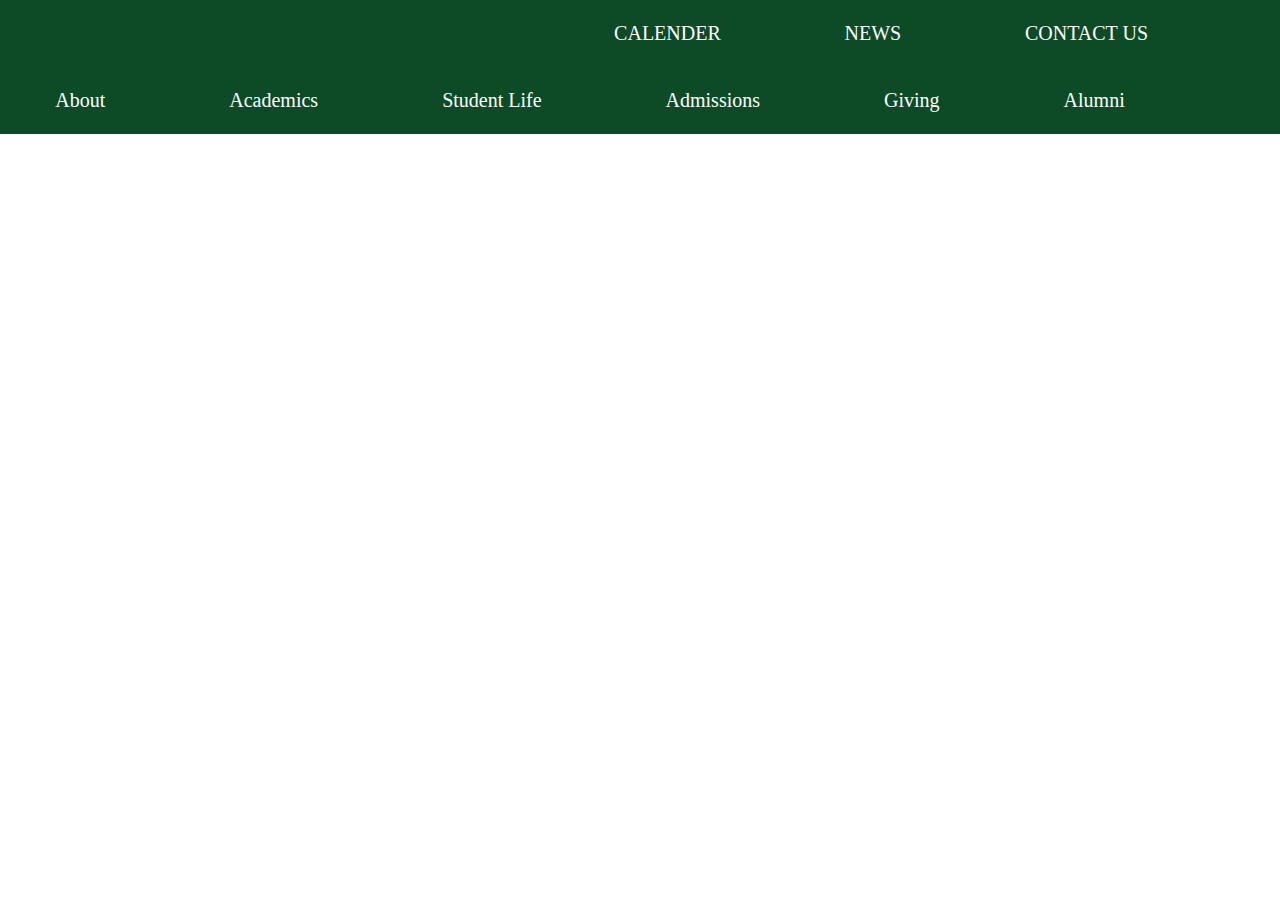
<file: index.html>
<!DOCTYPE html>
<html>
<head>
	<title></title>
</head>
<style type="text/css">

*{
    margin: 0px;
    padding: 0px;
}
header {
  text-align: center;
  background-size: cover;
  
  color: white;
  
}

a {
  color: white;
}


ul {
  padding: 22px;
  background: #0c4b26;
}
li {
	font-size: 20px;
  display: inline;
  padding: 0px 110px 0px 10px;
  }
  li a{
    text-decoration: none;
  }
  .float{
    text-align: right;
    font-size: 15px;
  }



	

</style>
<body>
<header>
<ul class="float">
      <li><a href="#" >CALENDER</a></li>
      <li><a href="#" >NEWS</a></li>
      <li><a href="#" >CONTACT US</a></li>
</ul>
    






    <ul>
      <li><a href="#" >About</a></li>
      <li><a href="#" >Academics</a></li>
      <li><a href="#" >Student Life</a></li>
      <li><a href="#" >Admissions</a></li>
      <li><a href="#">Giving</a></li>
      <li><a href="#">Alumni</a></li>
    </ul>
  </header>





<!--
<section>
	
	<div>
	<h3>about</h3>
	<h3>calender</h3>
	<h3>home</h3>
	</div>


	<div>
		
		<img src="#">
		<h2>St patricks school<br> Roxbury Ma est 1888</h1>
		<input></input>
		<button>search</button>

	</div>
</section>
-->
</body>
</html>
</file>
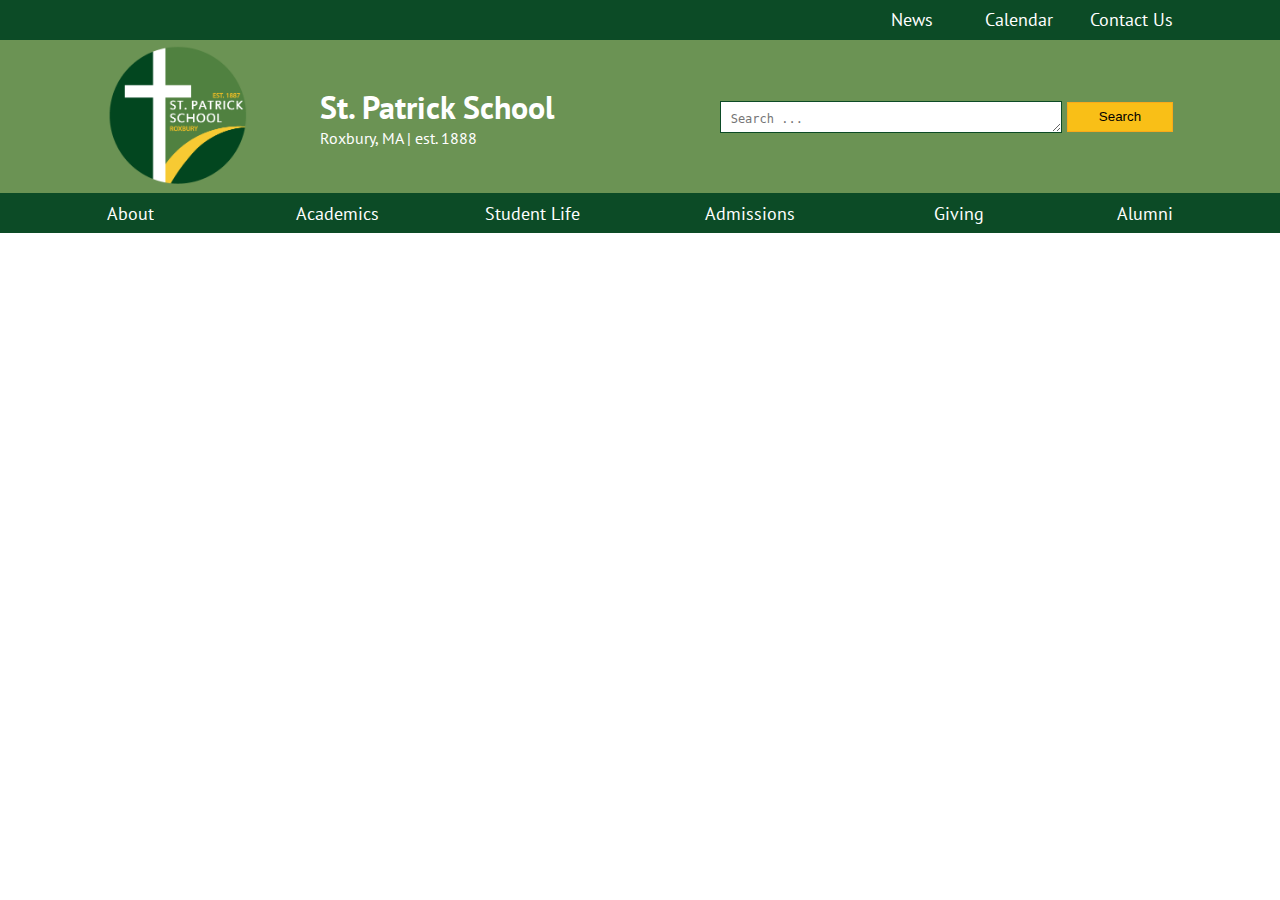
<file: html/header.html>
<!DOCTYPE html>
<html>
<head>
    <title></title>
    <link rel="stylesheet" href="../css/styles.css">
    <link rel="stylesheet" href="../css/font-awesome.css">
    <link href='https://fonts.googleapis.com/css?family=PT+Sans' rel='stylesheet' type='text/css'>
    <meta http-equiv="cache-control" content="no-cache" />
    <meta http-equiv="Content-Type" content="application/vnd.wap.xhtml+xml" />
    <meta name="HandheldFriendly" content="True" />
    <meta name="viewport" content="width=device-width, initial-scale=1.0">
</head>
<body>
<header class="sps-green">
    <nav class="top-navigation">
        <!-- #hamburger starts -->
        <div id="hamburger">
            <span></span>
            <span></span>
            <span></span>
            <span></span>
        </div> <!-- #hamburger ends -->
        <ul>
            <li class="top-navigation-links"><a href="">News</a></li>
            <li class="top-navigation-links"><a href="">Calendar</a></li>
            <li class="top-navigation-links"><a href="">Contact Us</a></li>
        </ul>
    </nav>
    <section class="sps-light-green ">
        <nav class="mid-navigation">
            <div class="header-img">
                <img src="../mocks/logo.png">
            </div>
            <div class="header-title">
                <h1 class="sps-white">St. Patrick School</h1>
                <p class="sps-white">Roxbury, MA | est. 1888</p>
            </div>
            <div class="header-search">
                <textarea placeholder="Search ..."></textarea>
                <button class="sps-yellow">Search</button>
            </div>
        </nav>
    </section>
    <nav class="bottom-navigation">
        <ul>
            <li class="sps-white"><a href="about.html">About</a></li>
            <li class="sps-white"><a href="">Academics</a></li>
            <li class="sps-white"><a href="">Student Life</a></li>
            <li class="sps-white"><a href="">Admissions</a></li>
            <li class="sps-white"><a href="">Giving</a></li>
            <li class="sps-white"><a href="">Alumni</a></li>
        </ul>
    </nav>

</header>
</body>
</html>
</file>
<file: css/styles.css>
/*
Theme Name: StPatrickSchool
Theme URI: http://underscores.me/
Author: Resilient Coders
Author URI: http://resilientcoders.org
Description: Description
Version: 1.0.0
License: GNU General Public License v2 or later
License URI: http://www.gnu.org/licenses/gpl-2.0.html
Text Domain: sps
Tags:

This theme, like WordPress, is licensed under the GPL.
Use it to make something cool, have fun, and share what you've learned with others.

StPatrickSchool is based on Underscores http://underscores.me/, (C) 2012-2016 Automattic, Inc.
Underscores is distributed under the terms of the GNU GPL v2 or later.

Normalizing styles have been helped along thanks to the fine work of
Nicolas Gallagher and Jonathan Neal http://necolas.github.com/normalize.css/
*/

/*--------------------------------------------------------------
>>> TABLE OF CONTENTS:
----------------------------------------------------------------

# Elements
    ## Colors
# Header
	## Header-Mobile
	## Header-Hamburger
	## Header-Search
	## Header-Bottom Navigation
# Styling
# Footer
# Content
	## Calendar
	## Article
	## News
--------------------------------------------------------------*/

/*--------------------------------------------------------------
# Elements
--------------------------------------------------------------*/

html, body {
  padding: 0;
  margin: 0;
}

a {
  text-decoration: none;
  list-style: none;
  color: white;
}

hr {
  margin: 0 auto;
  width: 80%;
}

.main-container {
  float: left;
  width: 100%;
}

.inner-container {
  margin: 0 auto;
  width: 83.3333333%;
}
/*--------------------------------------------------------------
## Colors
--------------------------------------------------------------*/

.sps-black {
  color: #000;
}

.sps-white {
  color: #FFF;
}

.sps-yellow {
  background-color: #F9BF17;
}

.sps-green {
  background-color: #0C4B26;
}

.sps-green-text {
  color: #0C4B26;
}

.sps-orange {
  background-color: #F9A91B;
}

.sps-light-green {
  background-color: #6B9354;
}

.sps-light-green-text {
  color: #6B9354;
}

.sps-greenish {
  background-color: #90A747;
}

/*--------------------------------------------------------------
# Header
--------------------------------------------------------------*/
header {
  width: 100%;
  margin: 0;
  padding: 0;
  display: flex;
  align-items: center;
  flex-direction: column;
}

header section {
  width: 100%;
}

header ul {
  margin: 0;
}

.top-navigation {
  width: 83.3333%;
  display: flex;
  align-items: center;
  min-height: 40px;
  padding: 0;
  margin: 0 auto;
  justify-content: flex-end;
  color: #fff;
}

.top-navigation ul {
  display: flex;
  justify-content: flex-end;
}

.top-navigation-links {
  min-width: 120px;
  text-align: right;
  text-decoration: none;
  display: inline-block;
  font-family: "PT Sans", Helvetica, sans-serif;
  font-size: 18px;
  line-height: 40px;
}

.mid-navigation {
  width: 83.33333%;
  display: flex;
  align-items: center;
  margin: 0 auto;
  flex-direction: row;
  padding: 5px 0;
}

.header-title h1, .header-title p {
  margin: 0;
  font-family: "PT Sans", Helvetica, sans-serif;
}

.header-title h1 {
  font-size: 32px;
}

@media all and (max-width: 980px) {
  .header-title h1 {
    font-size: 20px;
  }

  .header-title p {
    font-size: 14px;
  }
}

/*--------------------------------------------------------------
## Header-Mobile
--------------------------------------------------------------*/
@media all and (min-width: 240px) and (max-width: 640px) {
  .top-navigation-links {
    min-width: 75px;
    font-size: 14px;
  }

  .mid-navigation {
    flex-direction: column;
  }
}

@media all and (min-width: 120px) and (max-width: 480px) {
  .top-navigation-links {
    min-width: 65px;
    font-size: 12px;
  }
}

/*--------------------------------------------------------------
## Header-Hamburger
--------------------------------------------------------------*/
@media (min-width: 240px) and (max-width: 960px) {

  .top-navigation {
    justify-content: space-between;
  }

  #hamburger {
    width: 30px;
    position: relative;
    margin: 0 auto 0 0;
    min-height: 20px;
    -webkit-transform: rotate(0deg);
    -moz-transform: rotate(0deg);
    -o-transform: rotate(0deg);
    transform: rotate(0deg);
    -webkit-transition: .5s ease-in-out;
    -moz-transition: .5s ease-in-out;
    -o-transition: .5s ease-in-out;
    transition: .5s ease-in-out;
    cursor: pointer;
    float: left;
  }

  #hamburger span {
    display: block;
    position: absolute;
    height: 4px;
    width: 100%;
    background: #FFF;
    opacity: 1;
    left: 0;
    -webkit-transform: rotate(0deg);
    -moz-transform: rotate(0deg);
    -o-transform: rotate(0deg);
    transform: rotate(0deg);
    -webkit-transition: .25s ease-in-out;
    -moz-transition: .25s ease-in-out;
    -o-transition: .25s ease-in-out;
    transition: .25s ease-in-out;
  }

  #hamburger span:nth-child(1) {
    top: 0px;
  }

  #hamburger span:nth-child(2), #hamburger span:nth-child(3) {
    top: 8px;
  }

  #hamburger span:nth-child(4) {
    top: 16px;
  }

  #hamburger.open span:nth-child(1) {
    top: 8px;
    width: 0%;
    left: 50%;
  }

  #hamburger.open span:nth-child(2) {
    -webkit-transform: rotate(45deg);
    -moz-transform: rotate(45deg);
    -o-transform: rotate(45deg);
    transform: rotate(45deg);
  }

  #hamburger.open span:nth-child(3) {
    -webkit-transform: rotate(-45deg);
    -moz-transform: rotate(-45deg);
    -o-transform: rotate(-45deg);
    transform: rotate(-45deg);
  }

  #hamburger.open span:nth-child(4) {
    top: 8px;
    width: 0%;
    left: 50%;
  }
}

/*--------------------------------------------------------------
## Header-Search
--------------------------------------------------------------*/

.header-img {
  width: 20%;
}

.header-img img {
  width: 66%;
  max-height: 160px;
  max-width: 160px;
}

.header-title {
  width: 30%;
}

.header-search {
  width: 50%;
  float: right;
  display: flex;
  align-items: center;
  justify-content:flex-end;
}

.header-search textarea {
  width: 60%;
  height: 10px;
  padding: 10px;
  margin: 0;
  border: 1px solid #0C4B26;
  overflow: hidden;
}

textarea::-webkit-input-placeholder {
  font-size: 12px;
}

textarea:-moz-placeholder { /* Firefox 18- */
  vertical-align: center;
  margin: 5px;
}

textarea::-moz-placeholder {  /* Firefox 19+ */
  vertical-align: center;
  margin: 5px;
}

textarea:-ms-input-placeholder {
  vertical-align: center;
  margin: 5px;
}


.header-search button {
  width: 20%;
  height: 30px;
  padding: 0;
  margin: 0 0 0 5px;
  border: 1px solid #F9A91B;
  cursor: pointer;
}

@media (min-width: 240px) and (max-width: 640px) {
  .header-search textarea {
    width: 75%;
  }
  .header-search button {
    width: 25%;
  }

}

/*--------------------------------------------------------------
## Header-Bottom Navigation
--------------------------------------------------------------*/

.bottom-navigation {
  width: 83.333333%;
  margin: 0 auto;
  display: flex;
}

.bottom-navigation ul {
  display: flex;
  align-items: center;
  justify-content: space-between;
  min-height: 40px;
  padding: 0;
  margin: 0 auto;
  flex: 1;
}

.bottom-navigation ul li {
  min-width: 120px;
  text-align: right;
  text-decoration: none;
  display: inline-block;
  font-family: "PT Sans", Helvetica, sans-serif;
  font-size: 18px;
}

.bottom-navigation ul li {
  float: left;
  text-align: left;
}

.bottom-navigation ul li:nth-child(4), .bottom-navigation ul li:nth-child(5),
.bottom-navigation ul li:nth-child(6) {
  float: right;
  text-align: right;
}

.bottom-navigation.open {
  opacity:1;
  -webkit-transition:height 200ms ease-in;
  -moz-transition:height 200ms ease-in;
  -o-transition:height 200ms ease-in;
  transition:height 200ms ease-in;
}

@media (min-width: 641px) and (max-width: 960px) {
  .bottom-navigation ul li {
    min-width: 80px;
    font-size: 16px;
  }

  .bottom-navigation {
    opacity:0;
    clear: both;
    height: 0px;
    overflow: hidden;
  }

  .bottom-navigation.open {
    height: 40px;
  }

}

@media (min-width: 240px) and (max-width: 640px) {
  .bottom-navigation ul li {
    min-width: 80px;
    font-size: 16px;
    padding: 2px;
  }

  .bottom-navigation ul {
    flex-direction: column;
    margin: 0 auto;
    padding: 0;
  }

  .bottom-navigation ul li, .bottom-navigation ul li:nth-child(4), .bottom-navigation ul li:nth-child(5),
  .bottom-navigation ul li:nth-child(6) {
    float: left;
    text-align: center;
  }

  .bottom-navigation {
    opacity:0;
    clear: both;
    height: 0px;
    overflow: hidden;
  }

  .bottom-navigation.open {
    height: 180px;
  }
}

@media (min-width: 240px) and (max-width: 640px) {

  .header-img {
    width: 50%;
    padding: 0;
    text-align: center;
  }

  .header-img img {
    width: 50%;
    padding: 0;
    margin: 0 auto;
  }

  .header-title {
    width: 68%;
    padding: 0;
    text-align: center;
  }

  .header-title h1 {
    font-size: 18px;
    margin: 0;
  }

  .header-title p {
    font-size: 14px;
    margin: 0;
  }

  .header-search {
    padding: 5px 0;
    width: 100%;
    justify-content:center;
  }
}

/*--------------------------------------------------------------
# STYLING
--------------------------------------------------------------*/

.overlay-link {
  text-decoration: underline;
}
.no-margin {
  margin: 0;
}

.center {
  text-align: center;
  margin: 0 auto;
  display: block;
}

.margin {
  margin: 5px;
}

.padder {
  padding: 5px;
}

.line-padder {
  padding: 30px;
}

.top-bottom-padder {
  padding: 20px 0;
}

.top-spacer {
  margin-top: 100px;
}

.main-container .inner-container .right-margin {
  margin-right: 40px;
}

footer .main-container {
  background-color: rgb(16,75,75);
}

.align-copyright {
  text-align: right;
}

i.icons {
  width: 18px;
  height: 18px;
  font-size: 20px;
  color: rgb(16,75,75);
  line-height: 18px;
}

.image {
  float: left;
  background-image: url("http://www.freehdimages.in/uploads/large/background-hd-wallpaper-download.jpg");
  background-size: cover;
  height: 400px;
  background-position-y: center;
  display: flex;
  align-items: center;
  background-repeat: no-repeat;
  width: 100%;
}

.overlay-text {
  width: 40%;
  background: rgba(0,0,0,0.5);
  padding: 20px;
}

@media (min-width: 0px) and (max-width: 480px) {
  .image {
    min-height: 250px;
  }

  .overlay-text {
    display: block;
    width: 85%;
  }
}

@media (min-width: 481px) and (max-width: 700px) {
  .image {
    min-height: 400px;
  }

  .overlay-text {
    width: 85%;
  }
}

@media (min-width: 701px) and (max-width: 1000px) {
  .image {
    min-height: 400px;
  }

  .overlay-text {
    width: 60%;
    background: rgba(0,0,0,0.5);
    padding: 20px;
  }
}

.boxes {
  float: left;
  width: 50%;
}

.main-container .inner-container h2 {}

.main-container .inner-container .boxes h2 {
  font-family: 'PT Sans', sans-serif;
}

.main-container .inner-container .boxes p {
  font-family: 'PT Sans', sans-serif;
}

.main-container .inner-container .boxes button {
  border: none;
  text-decoration: none;
  width: 250px;
  height: 40px;
  margin: 0 0 30px 5px;
  font-size: 10pt;
}

.aboutStPatrick {
  text-align: center;
  font-family: 'PT Sans', sans-serif;
  font-size: 30pt;
  padding: 20px 0;
}

.button-center {
  border: none;
  text-decoration: none;
  display: block;
  margin: 20px auto 70px auto;
  width: 250px;
  height: 40px;
  font-size: 10pt;
}


@media (max-width: 980px) {
  .main-container .inner-container .boxes {
    width: 100%;
  }
}

/*--------------------------------------------------------------
# Footer
--------------------------------------------------------------*/

footer .main-container .inner-container div {
  float: left;
  width: 16.6666%;
}

footer .main-container .inner-container .flex-box {
  width: 100%;
  align-content: center;
  display: flex;
  padding: 20px 0;
}

footer .main-container .inner-container .footer-column h6 {
  margin: 5px auto;
  width: 100%;
  text-align: left;
  font-size: 14pt;
  color: white;
  font-family: 'PT Sans', sans-serif;
}

footer .main-container .inner-container .footer-column {
  padding: 15px 0;
}

footer .main-container .inner-container .footer-column p {
  width: 100%;
  text-align: left;
  margin: 5px 0;
  color: white;
  font-weight: 100;
  font-size: 10pt;
  font-family: 'PT Sans', sans-serif;
}

footer .main-container .inner-container .social {
  float: left;
  width: 50%;
}

footer .main-container .inner-container .social h6 {
  font-size: 14pt;
  width: 100%;
  margin: 5px auto;
  color: white;
  font-family: 'PT Sans', sans-serif;
}

footer .main-container .inner-container .social p {
  font-size: 10pt;
  font-weight: 100;
  width: 100%;
  margin: 5px auto;
  color: white;
  text-align: right;
  font-family: 'PT Sans', sans-serif;
}

footer .main-container .inner-container .footer-column a {
  color: white;
  text-decoration: none;
  list-style: none;
}

footer .main-container .inner-container .footer-divider {
  margin: 0 auto;
  float: left;
  width: 100%;
  height: 1px;
  background-color: white;

}

@media (max-width: 980px) {
  footer .main-container .inner-container .footer-column {
    width: 33.333%;
  }

}

@media (max-width: 480px) {
  footer .main-container .inner-container .footer-column {
    width: 50%;
  }

  footer .main-container .inner-container .social {
    margin: 20px 0;
    width: 100%;
  }

  footer .main-container .inner-container .social p {
    text-align: left;
  }

  .align-copyright {
    text-align: left;
  }


}

/*--------------------------------------------------------------
# Content
--------------------------------------------------------------*/

/*--------------------------------------------------------------
## About
--------------------------------------------------------------*/

.main-container .inner-container .text-section {
  width: 75%;
  float: left;
}

.main-container .inner-container .address-info {
  width: 25%;
  float: left;
}

.main-container .inner-container .about-sps {
  font-family: 'PT Sans', sans-serif;
  font-size: 25pt;
}

.main-container .inner-container .about-sps-semi {
  font-family: 'PT Sans', sans-serif;
  text-decoration: none;
  font-size: 13pt;
  font-weight: 100;
}

.main-container .inner-container .about-sps-text {
  font-family: Helvetica,'PT Sans', sans-serif;
  text-decoration: none;
}

@media (max-width: 980px) {
  .main-container .inner-container .text-section {
    width: 100%;
  }

  .main-container .inner-container .address-info {
    float: left;
    width: 50%;
  }

  .text-section .line-padder {
    padding: 0;
  }

  .top-spacer {
    margin: 0;
  }
}

/*--------------------------------------------------------------
## Article
--------------------------------------------------------------*/

.overlay-text-article {
  width: 100%;
  margin: 0 auto 0 auto;
  background: rgba(0,0,0,0.5);
  padding: 15px 0;
}

.checkItOut {
  width: 80%;
  display: block;
  margin: 0 auto;
}

.article-link {
  text-transform: capitalize;
  text-decoration: underline;
  text-align: center;
  font-family: 'PT Sans', sans-serif;
}

.article-img {
  width: 100%;
  height: auto;
  margin: 0 auto;
}

.previous-next {
  float: left;
  width: 50%;
}

.link-left-article {
  text-align: left;
  text-transform: capitalize;
  text-decoration: underline;
  font-family: 'PT Sans', sans-serif;
  font-size: 15pt;
}

.link-right-article {
  text-align: right;
  text-transform: capitalize;
  text-decoration: underline;
  font-family: 'PT Sans', sans-serif;
  font-size: 15pt;
}

/*--------------------------------------------------------------
## Calendar
--------------------------------------------------------------*/

.main-container .inner-container .event-title {
  font-family: 'PT Sans', sans-serif;
  font-size: 25pt;
}

/*--------------------------------------------------------------
## News
--------------------------------------------------------------*/
.main-container .inner-container .news-section {
  width: 100%;
  min-height: 300px;
}

.main-container .inner-container .news-section div {
  float: left;
  width: 31.8%;
  padding: .7%;
}

.main-container .inner-container .news-section img {
  width: 100%;
  height: auto;
}

.main-container .inner-container .news-section figcaption {
  font-family: 'PT Sans', sans-serif;
  font-size: 13pt;
}

.news-title {
  font-family: 'PT Sans', sans-serif;
  font-size: 12pt;
}

@media (max-width: 980px) {
  .main-container .inner-container .news-section div {
    width: 100%;
    padding: 0;
  }

  .main-container .inner-container .news-section figcaption {
    padding: 5px 0 20px 0;
  }
}
</file>
